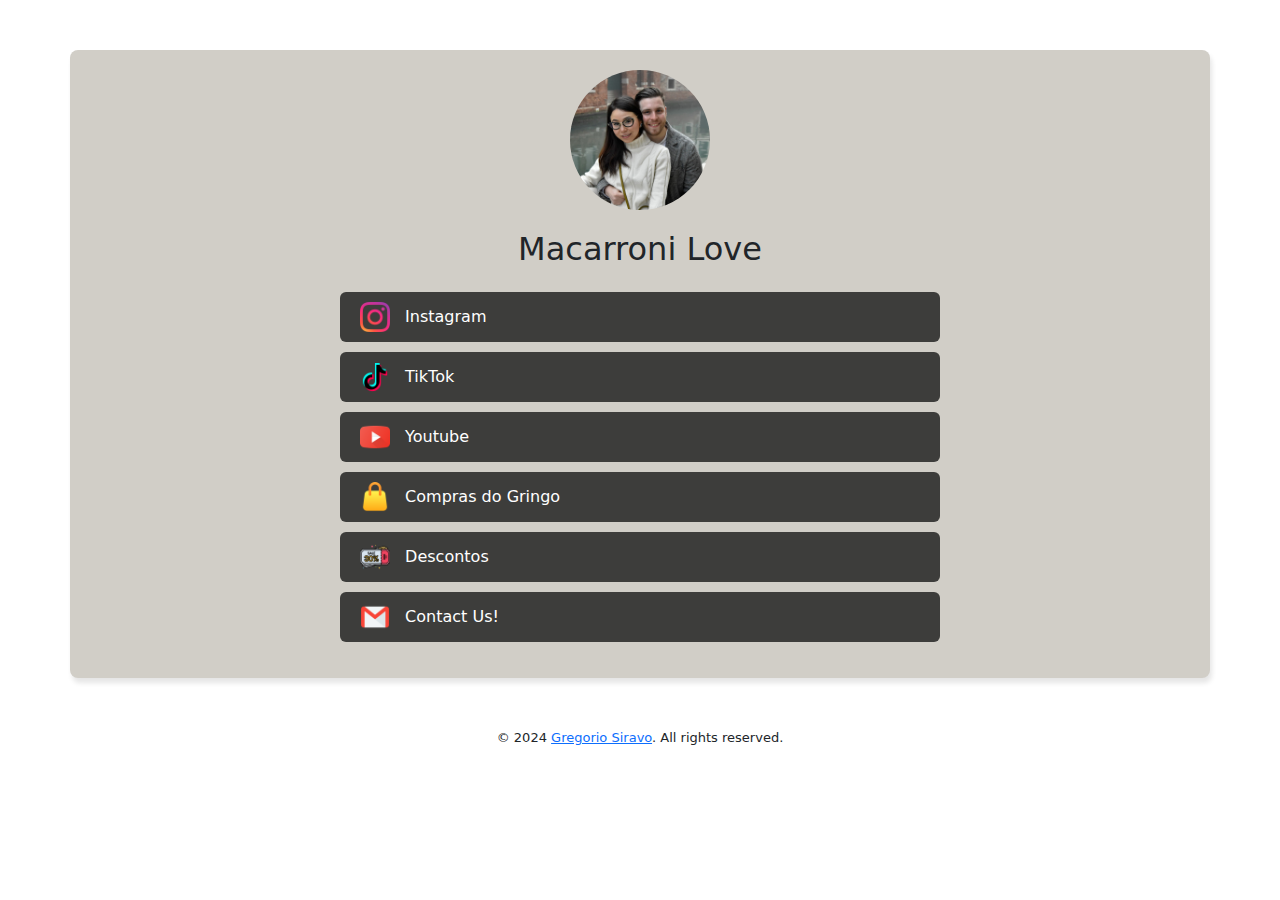
<file: index.html>
<!DOCTYPE html>
<html lang="pt">
  <head>
    <meta charset="UTF-8" />
    <meta name="viewport" content="width=device-width, initial-scale=1.0" />
    <title>Macarroni Love</title>
    <link rel="icon" href="assets/favicon.png" type="image/x-icon" />
    <link rel="stylesheet" href="style.css" />
    <link
      href="https://cdn.jsdelivr.net/npm/bootstrap@5.3.3/dist/css/bootstrap.min.css"
      rel="stylesheet"
      integrity="sha384-QWTKZyjpPEjISv5WaRU9OFeRpok6YctnYmDr5pNlyT2bRjXh0JMhjY6hW+ALEwIH"
      crossorigin="anonymous"
    />
    <script
      src="https://cdn.jsdelivr.net/npm/bootstrap@5.3.3/dist/js/bootstrap.bundle.min.js"
      integrity="sha384-YvpcrYf0tY3lHB60NNkmXc5s9fDVZLESaAA55NDzOxhy9GkcIdslK1eN7N6jIeHz"
      crossorigin="anonymous"
    ></script>
  </head>
  <body>
    <div class="container">
      <div class="profile-picture"></div>
      <h2 class="text-center pb-3">Macarroni Love</h2>
      <ul class="links mx-4">
        <li>
          <a target="_blank" href="https://www.instagram.com/macarroni_love"
            ><img
              class="max-width"
              src="assets/instagram.png"
              alt="instagram"
            />
            Instagram</a
          >
        </li>
        <li>
          <a target="_blank" href="https://www.tiktok.com/@macarronilove"
            ><img class="max-width" src="assets/tiktok.png" alt="tiktok" />
            TikTok</a
          >
        </li>
        <li>
          <a target="_blank" href="https://youtube.com/@MacarroniLove"
            ><img class="max-width" src="assets/youtube.png" alt="youtube" />
            Youtube</a
          >
        </li>
        <li>
          <a href="cardlist.html"
            ><img class="max-width" src="assets/shopping.png" alt="shopping" />
            Compras do Gringo</a
          >
        </li>
        <li>
          <a href="coupons.html"
            ><img class="max-width" src="assets/coupons.png" alt="coupons" />
            Descontos</a
          >
        </li>
        <li>
          <a href="mailto:canasiravos@gmail.com"
            ><img class="max-width" src="assets/mail.png" alt="shopping" />
            Contact Us!</a
          >
        </li>
      </ul>
    </div>
    <footer class="text-center font-size">
      &copy; 2024
      <a target="_blank" href="https://github.com/sirap95"> Gregorio Siravo</a>.
      All rights reserved.
    </footer>
  </body>
</html>
</file>
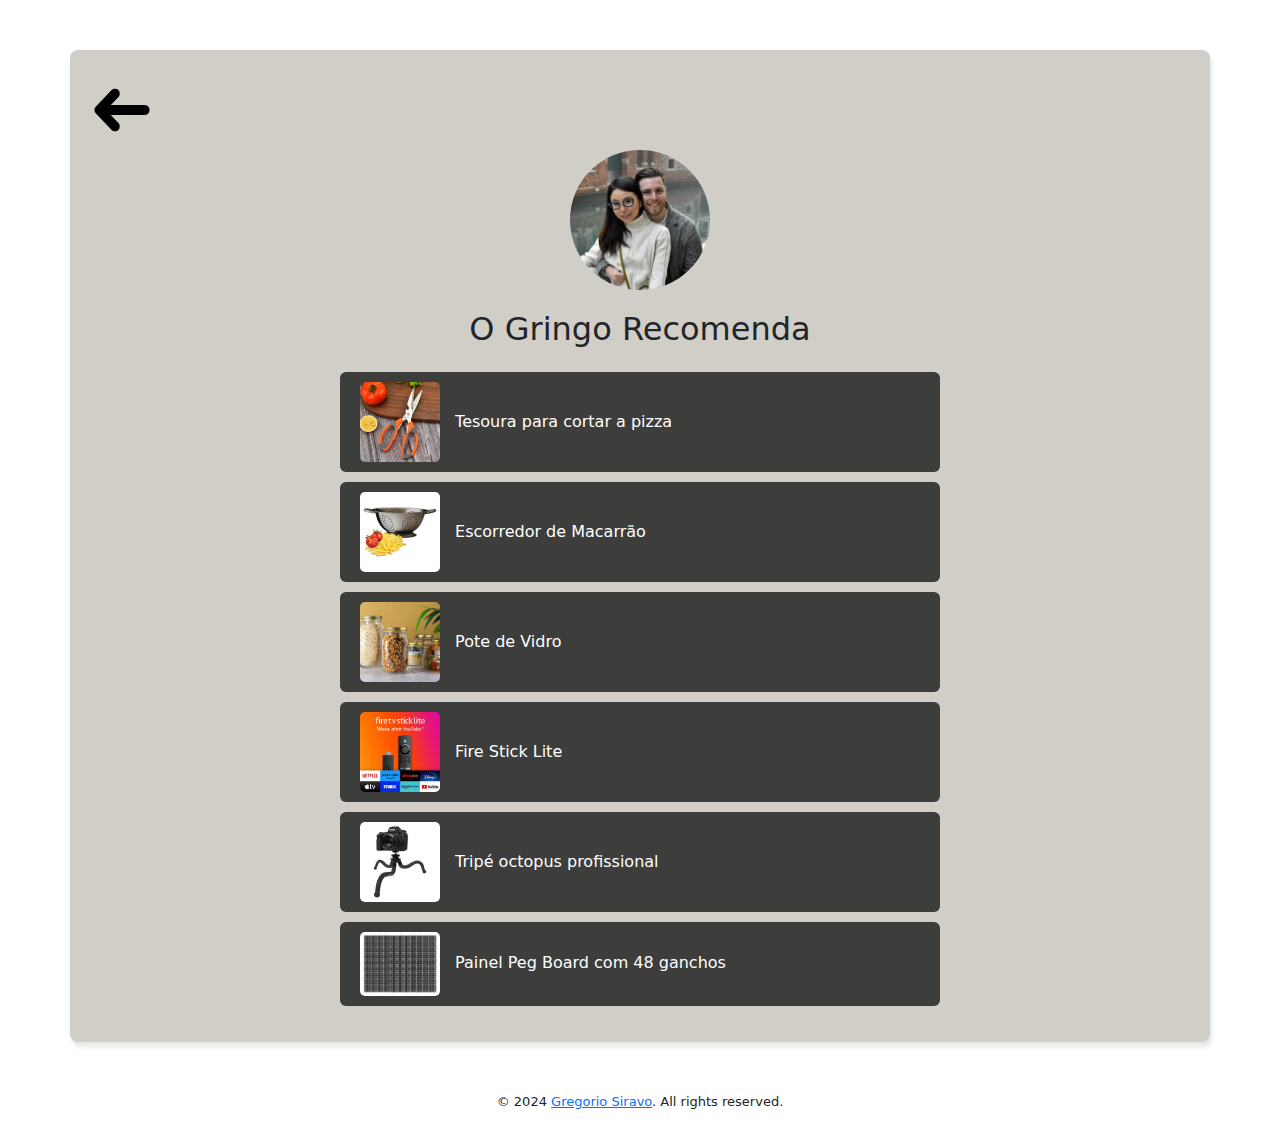
<file: cardlist.html>
<!DOCTYPE html>
<html lang="pt">
  <head>
    <meta charset="UTF-8" />
    <meta name="viewport" content="width=device-width, initial-scale=1.0" />
    <title>Macarroni Love - Compras</title>
    <link rel="icon" href="assets/favicon.png" type="image/x-icon"> 
    <link rel="stylesheet" href="style.css" />
    <link
      href="https://cdn.jsdelivr.net/npm/bootstrap@5.3.3/dist/css/bootstrap.min.css"
      rel="stylesheet"
      integrity="sha384-QWTKZyjpPEjISv5WaRU9OFeRpok6YctnYmDr5pNlyT2bRjXh0JMhjY6hW+ALEwIH"
      crossorigin="anonymous"
    />
    <script
      src="https://cdn.jsdelivr.net/npm/bootstrap@5.3.3/dist/js/bootstrap.bundle.min.js"
      integrity="sha384-YvpcrYf0tY3lHB60NNkmXc5s9fDVZLESaAA55NDzOxhy9GkcIdslK1eN7N6jIeHz"
      crossorigin="anonymous"
    ></script>
  </head>
  <body>
    <div class="container">
      <div>
        <a href="index.html"
          ><img class="item-width" src="assets/left-arrow.png" alt="arrow left"
        /></a>
      </div>
      <div class="profile-picture"></div>
      <h2 class="text-center pb-3">O Gringo Recomenda</h2>
      <ul class="links mx-4">
        <li>
          <a
            href="https://www.mercadolivre.com.br/social/macarronilove?matt_tool=79247019&forceInApp=true&ref=BENQzFEAprqUVHehpTOZpybBav3ddMgQXu7PPAfiXrw%2FKYJlc%2BODe4a%2FyqOPl3sqt4dYmnxhOnOncKJs5c2E0WvogC5D2Eg3iZ970qXh8OYt1S5XgB6NPjDd7NTWZ5DeBlU2%2BemJkRldsUuCvlIwuEkaG1WlR2JWuW%2Ff1nZwxK8QGMQabjjflwLL6a6W3v14siVdfA%3D%3D"
            ><img
              class="item-width"
              src="assets/items/forbici.webp"
              alt="tesoura para cortar pizza"
            />
            Tesoura para cortar a pizza</a
          >
        </li>
        <li>
          <a
            target="_blank"
            href="https://www.mercadolivre.com.br/social/macarronilove?matt_tool=79247019&forceInApp=true&ref=BPNr32hBCxgGmGnIhL4SV2P36wl5fRh%2FLMxosfDzWQslnmGd4LckS2oSqeo8K6T0ZQXrTI8tjzu6cx0I318WxN2zqizvfJfQ0GdYFJFqLWgcD9x3b8tHXRNxACl3U4xAjewb7%2Fnb4bllx5q3LLTUIzDZ3Lv0ceY%2BdL8tK4A1QlMQtNJXrKKOxz9USToER7laBCz6tg%3D%3D&skipInApp=true"
            ><img
              class="item-width"
              src="assets/items/scolapasta.jpeg"
              alt="Escorredor de Macarrão"
            />
            Escorredor de Macarrão</a
          >
        </li>
        <li>
          <a target="_blank" href="https://amzn.to/3PLbvLy"
            ><img
              class="item-width"
              src="assets/items/pote-de-vidro.jpg"
              alt="pote de vidro"
            />
            Pote de Vidro</a
          >
        </li>
        <li>
          <a target="_blank" href="https://amzn.to/3TWWwR3"
            ><img
              class="item-width"
              src="assets/items/firestick.jpg"
              alt="amazon fire stick"
            />
            Fire Stick Lite</a
          >
        </li>

        <li>
          <a target="_blank" href="https://mercadolivre.com/sec/1kyKMFE"
            ><img
              class="item-width"
              src="assets/items/tripod-professional.jpeg"
              alt="tripod professional"
            />
            Tripé octopus profissional</a
          >
        </li>
        <li>
          <a href="https://mercadolivre.com/sec/2w4sWSV"
            ><img
              class="item-width"
              src="assets/items/pegboard-panel.webp"
              alt="Painel PegBoard"
            />
            Painel Peg Board com 48 ganchos</a
          >
        </li>
      </ul>
    </div>
    <footer class="text-center font-size">
      &copy; 2024
      <a target="_blank" href="https://github.com/sirap95"> Gregorio Siravo</a>.
      All rights reserved.
    </footer>
  </body>
</html>
</file>
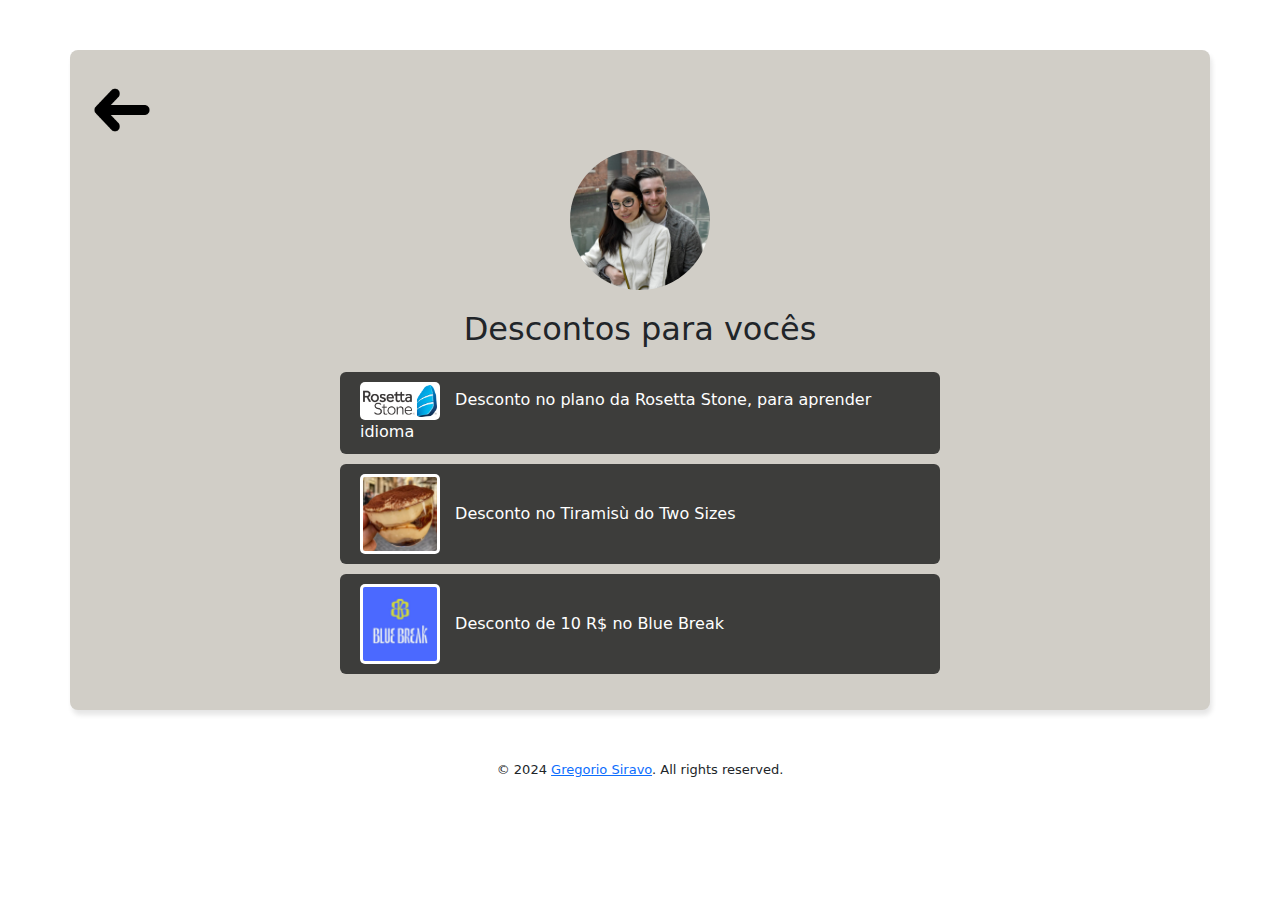
<file: coupons.html>
<!DOCTYPE html>
<html lang="pt">
  <head>
    <meta charset="UTF-8" />
    <meta name="viewport" content="width=device-width, initial-scale=1.0" />
    <title>Macarroni Love - Compras</title>
    <link rel="icon" href="assets/favicon.png" type="image/x-icon"> 
    <link rel="stylesheet" href="style.css" />
    <link
      href="https://cdn.jsdelivr.net/npm/bootstrap@5.3.3/dist/css/bootstrap.min.css"
      rel="stylesheet"
      integrity="sha384-QWTKZyjpPEjISv5WaRU9OFeRpok6YctnYmDr5pNlyT2bRjXh0JMhjY6hW+ALEwIH"
      crossorigin="anonymous"
    />
    <script
      src="https://cdn.jsdelivr.net/npm/bootstrap@5.3.3/dist/js/bootstrap.bundle.min.js"
      integrity="sha384-YvpcrYf0tY3lHB60NNkmXc5s9fDVZLESaAA55NDzOxhy9GkcIdslK1eN7N6jIeHz"
      crossorigin="anonymous"
    ></script>
  </head>
  <body>
    <div class="container">
      <div>
        <a href="index.html"
          ><img class="item-width" src="assets/left-arrow.png" alt="arrow left"
        /></a>
      </div>
      <div class="profile-picture"></div>
      <h2 class="text-center pb-3">Descontos para vocês</h2>
      <ul class="links mx-4">
        <li>
            <a target="_blank" href="https://partners.rosettastone.com/macarronilove"
              ><img
                class="item-width img-background"
                src="assets/coupons/rosetta-stone.png"
                alt="rosetta stone logo"
              />
              Desconto no plano da Rosetta Stone, para aprender idioma</a
            >
          </li>
          <li>
            <a target="_blank" href="https://forms.gle/QbmNvTsbubCfiwNa8"
              ><img
                class="item-width img-background"
                src="assets/coupons/tiramisu-twosizes.webp"
                alt="tiramisù two sizes"
              />
              Desconto no Tiramisù do Two Sizes </a
            >
          </li>
          <li>
            <a target="_blank" href="https://blue-break.goomer.app/?utm_source=gbot&utm_medium=chat_5511992147153%40c.us&utm_campaign=03bf8a63"
              ><img
                class="item-width img-background"
                src="assets/coupons/logo-bluebreak.jpeg"
                alt="Blue Break comida saudavel"
              />
              Desconto de 10 R$ no Blue Break </a
            >
          </li>
      </ul>
    </div>
    <footer class="text-center font-size">
      &copy; 2024
      <a target="_blank" href="https://github.com/sirap95"> Gregorio Siravo</a>.
      All rights reserved.
    </footer>
  </body>
</html>
</file>
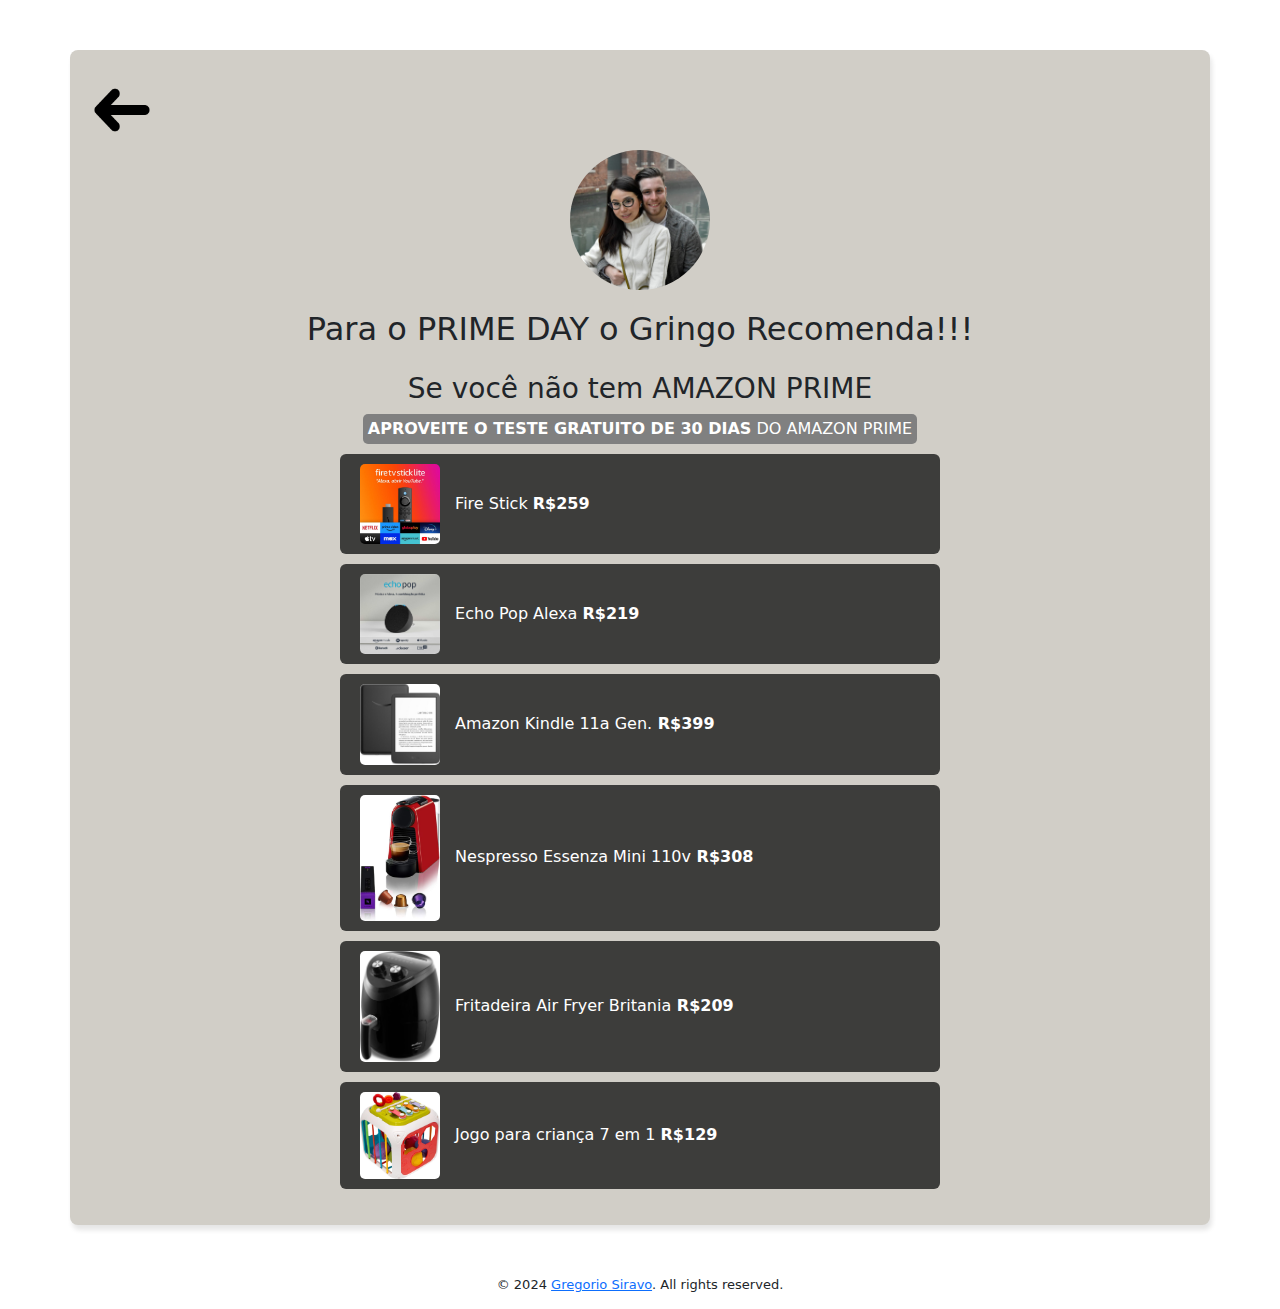
<file: primeday.html>
<!DOCTYPE html>
<html lang="pt">
  <head>
    <meta charset="UTF-8" />
    <meta name="viewport" content="width=device-width, initial-scale=1.0" />
    <title>Macarroni Love</title>
    <link rel="stylesheet" href="style.css" />
    <link rel="icon" href="assets/favicon.png" type="image/x-icon"> 
    <link
      href="https://cdn.jsdelivr.net/npm/bootstrap@5.3.3/dist/css/bootstrap.min.css"
      rel="stylesheet"
      integrity="sha384-QWTKZyjpPEjISv5WaRU9OFeRpok6YctnYmDr5pNlyT2bRjXh0JMhjY6hW+ALEwIH"
      crossorigin="anonymous"
    />
    <script
      src="https://cdn.jsdelivr.net/npm/bootstrap@5.3.3/dist/js/bootstrap.bundle.min.js"
      integrity="sha384-YvpcrYf0tY3lHB60NNkmXc5s9fDVZLESaAA55NDzOxhy9GkcIdslK1eN7N6jIeHz"
      crossorigin="anonymous"
    ></script>
  </head>
  <body>
    <div class="container">
      <div>
        <a href="index.html"
          ><img class="item-width" src="assets/left-arrow.png" alt="arrow left"
        /></a>
      </div>
      <div class="profile-picture"></div>
      <h2 class="text-center pb-3">Para o PRIME DAY o Gringo Recomenda!!!</h2>

      <h3 class="text-center">Se você não tem AMAZON PRIME</h3>
      <div class="center-container">
      <a
        class="text-center a-tag"
        href="https://www.amazon.com.br/prime"
      >
        <strong>APROVEITE O TESTE GRATUITO DE 30 DIAS</strong> DO AMAZON
        PRIME</a
      >
      </div>
      <ul class="links mx-4">
        <li>
          <a target="_blank" href="https://amzn.to/4bPokg2"
            ><img
              class="item-width"
              src="assets/items/firestick.jpg"
              alt="amazon fire stick"
            />
            Fire Stick <strong> R$259</strong></a
          >
        </li>
        <li>
          <a target="_blank" href="https://amzn.to/3LqskZF"
            ><img
              class="item-width"
              src="assets/items/echo-pop.jpg"
              alt="Alexa Echo Pop"
            />
            Echo Pop Alexa <strong> R$219</strong></a
          >
        </li>
        <li>
          <a target="_blank" href="https://amzn.to/3Y28tYd"
            ><img
              class="item-width"
              src="assets/items/kindle.jpg"
              alt="Amazon Kindle"
            />
            Amazon Kindle 11a Gen.<strong> R$399</strong></a
          >
        </li>
        <li>
          <a target="_blank" href="https://amzn.to/3WfNHlw"
            ><img
              class="item-width"
              src="assets/items/nespresso.jpg"
              alt="Nespresso Essenza"
            />
            Nespresso Essenza Mini 110v<strong> R$308</strong></a
          >
        </li>
        <li>
          <a target="_blank" href="https://amzn.to/3WnG4KW"
            ><img
              class="item-width"
              src="assets/items/airfrier.jpg"
              alt="Fritadeira"
            />
            Fritadeira Air Fryer Britania<strong> R$209</strong></a
          >
        </li>
        <li>
          <a target="_blank" href="https://amzn.to/3Y1aV18"
            ><img
              class="item-width"
              src="assets/items/baby-game.jpg"
              alt="jogo criança"
            />
            Jogo para criança 7 em 1 <strong> R$129</strong></a
          >
        </li>
      </ul>
    </div>
    <footer class="text-center font-size">
      &copy; 2024
      <a target="_blank" href="https://github.com/sirap95"> Gregorio Siravo</a>.
      All rights reserved.
    </footer>
  </body>
</html>
</file>
<file: style.css>
body {
  font-family: Arial, sans-serif;
  margin: 0;
  padding: 0;
  background-color: #d1cec7;
}

.container {
  max-width: 600px;
  margin: 50px auto;
  padding: 20px;
  background-color: #d1cec7;
  border-radius: 8px;
  box-shadow: 2px 5px 5px rgba(0, 0, 0, 0.1);
}
li {
  max-width: 600px;
  margin: 0 auto;
}
h1 {
  font-size: 32px;
  margin-bottom: 20px;
}
.max-width {
  max-width: 30px;
  margin-right: 10px;
}
.highlight {
  max-width: 160px;
  margin-right: 10px;
  border-radius: 10px;
}
.item-width {
    max-width: 80px;
    margin-right: 10px;
    border-radius: 5px;
  }
.profile-picture {
  width: 140px;
  height: 140px;
  background-image: url("assets/profile_pic.jpeg");
  background-size: cover;
  background-position: center;
  border-radius: 50%;
  margin: 0 auto 20px;
}
.font-size {
    font-size: small;
    margin-bottom: 15px;
}
.links {
  list-style: none;
  padding: 0;
}

.links li {
  margin-bottom: 10px;
}

.links li a {
  display: block;
  padding: 10px 20px;
  text-decoration: none;
  background-color: #3d3d3b;
  color: #fff;
  border-radius: 6px;
  transition: background-color 0.3s ease;
}

.links li a:hover {
  background-color: #60605f;
}

.center-container {
  display: flex;
  justify-content: center;
  align-items: center;  
  margin-bottom: 10px;   
}
.a-tag {
  text-decoration: none;
  background-color: grey;
  color: white;
  border-radius: 5px;
  padding: 3px 5px;
}

.a-tag:hover {
  background-color: #bebebe;

}

.img-background {
  background-color: #fff;
  padding: 3px;
}
</file>
